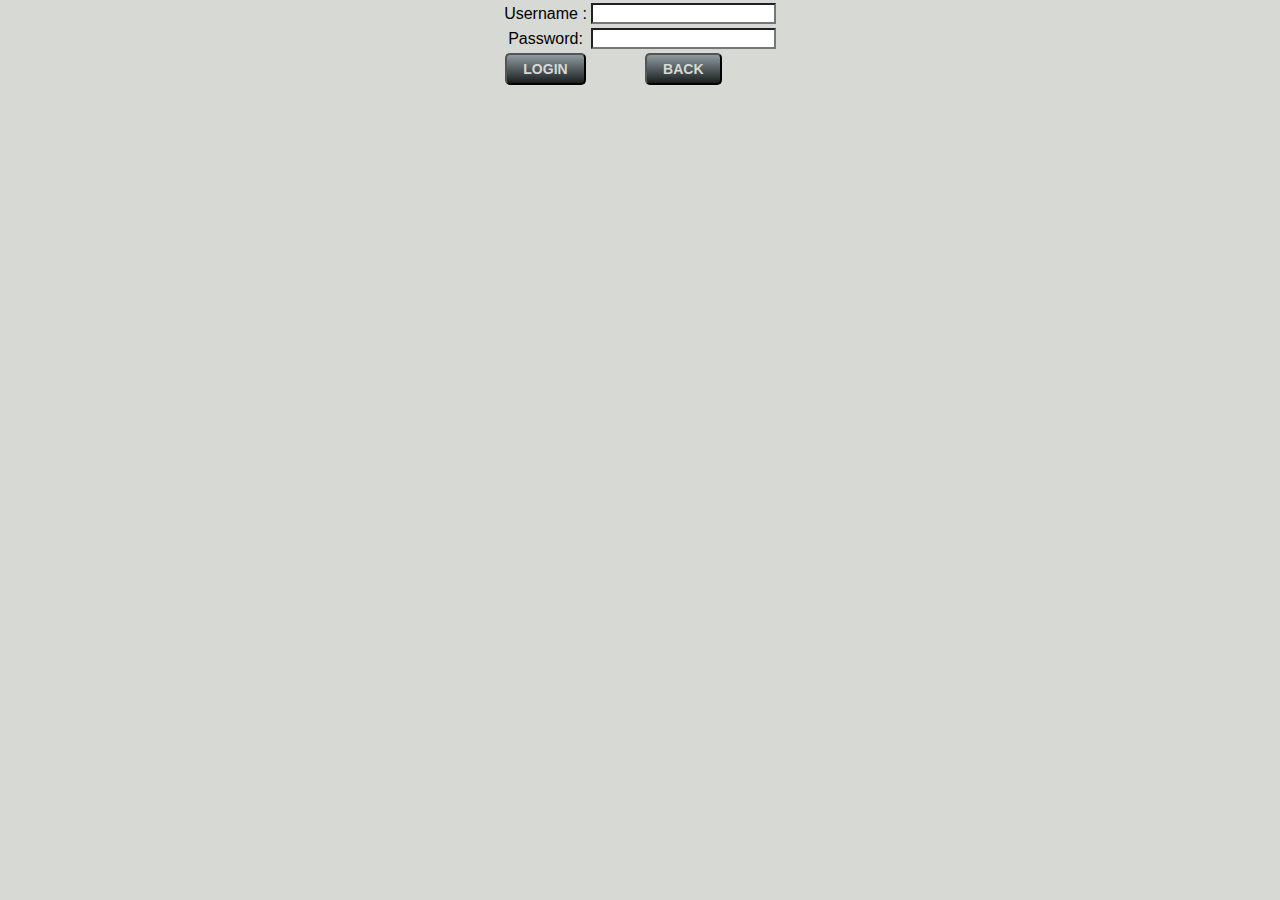
<file: WebContent/start/login.html>
<!DOCTYPE html PUBLIC "-//W3C//DTD HTML 4.01 Transitional//EN" "http://www.w3.org/TR/html4/loose.dtd">
<html ng-app="app">
<head>
<meta http-equiv="Content-Type" content="text/html; charset=ISO-8859-1">
<script src="angular.js"></script>
<script src="ngStorage.js"></script>
<script src="login.js"></script>
<link rel="stylesheet" type="text/css" media="screen" href="screen.css" />
<title>Forum</title>
</head>
<body>
<div ng-controller="loginCtrl">

		<form>
			<table class="centerTable">
			<input type="text" id="searchBar" style="display:none">
				<tbody>
					<tr>
						<td><label for="username">Username :</label></td>
						<td><input type="text" id="username" name="username" ng-model="username"></td>
						</input>
					</tr>
					<tr>

						<td><label for="password">Password: </label></td>
						<td><input type="password" id="pass" name="pass" ng-model="pass"></input></td>
					</tr>
					<tr>
						<td><button ng-click="login(username,pass)">Login</button></td>
						<td><button ng-click="back()">Back</button></td>
					</tr>
				</tbody>
			</table>
		</form>

	</div>

	
</body>
</html>
</file>
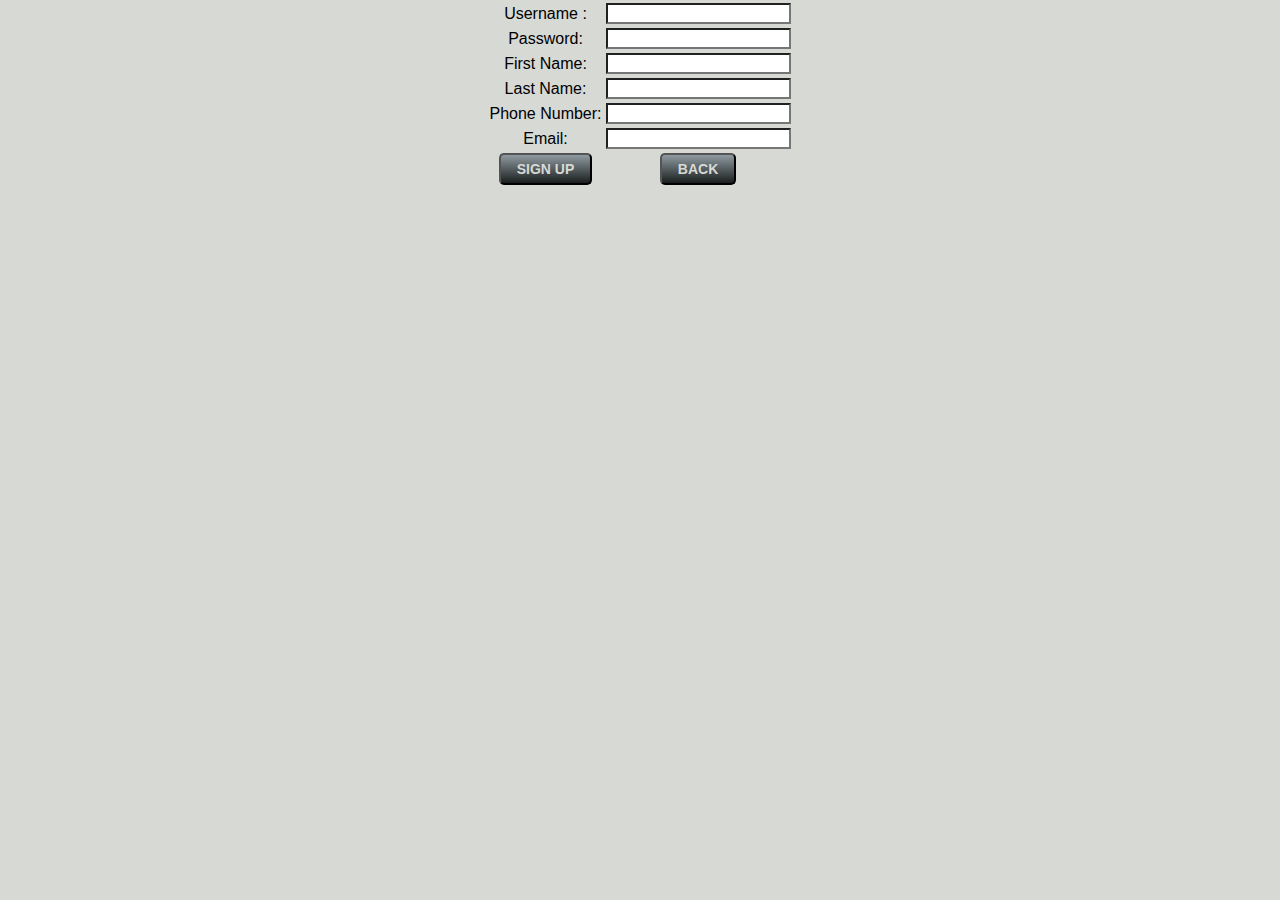
<file: WebContent/start/register.html>
<!DOCTYPE html PUBLIC "-//W3C//DTD HTML 4.01 Transitional//EN" "http://www.w3.org/TR/html4/loose.dtd">
<html ng-app="app">
<head>
<meta http-equiv="Content-Type" content="text/html; charset=ISO-8859-1">
<script src="angular.js"></script>
<script src="ngStorage.js"></script>
<script src="login.js"></script>
<link rel="stylesheet" type="text/css" media="screen" href="screen.css" />
<title>Forum</title>
</head>
<body id="babout">
<div ng-controller="loginCtrl">
 	<form>
 		<table class="centerTable">
 		<input type="text" id="searchBar" style="display:none">
 			<tbody>
 				<tr>
					<td><label for="username">Username :</label> </td>
					<td><input type="text" id="username" name="username" ng-model="username"> </input> </td>
				</tr>
				<tr>
					<td><label for="password">Password: </label> </td>
					<td><input type="password" id="pass" name="pass" ng-model="pass"> </input> </td>
				</tr>
				<tr>
					<td><label for="fname">First Name: </label> </td>
					<td><input type="text" id="fname" name="fname" ng-model="fname"> </input> </td>
				</tr>
				<tr>	 
					<td><label for="lname">Last Name: </label> </td>
					<td><input type="text" id="lname" name="lname" ng-model="lname"> </input> </td>
				</tr>	
 				<tr>
					<td><label for=phone>Phone Number: </label> </td>
					<td><input type="text" id="phone" name="phone" ng-model="phone"> </input> </td>
				</tr>	
				 <tr>
					<td><label for="email">Email: </label> </td>
					<td><input type="text" id="email" name="email" ng-model="email"> </input> </td>
				</tr>
	 			</tr>
					<td><button ng-click="register(username,pass,fname,lname,phone,email)">Sign Up</button></td>
					<td><button ng-click="back()">Back</button></td>
				</tr>
			</tbody>
		</table>
	</form>
	
</div>
	<input type="text" id="searchBar" style="display:none">
	
</body>
</html>
</file>
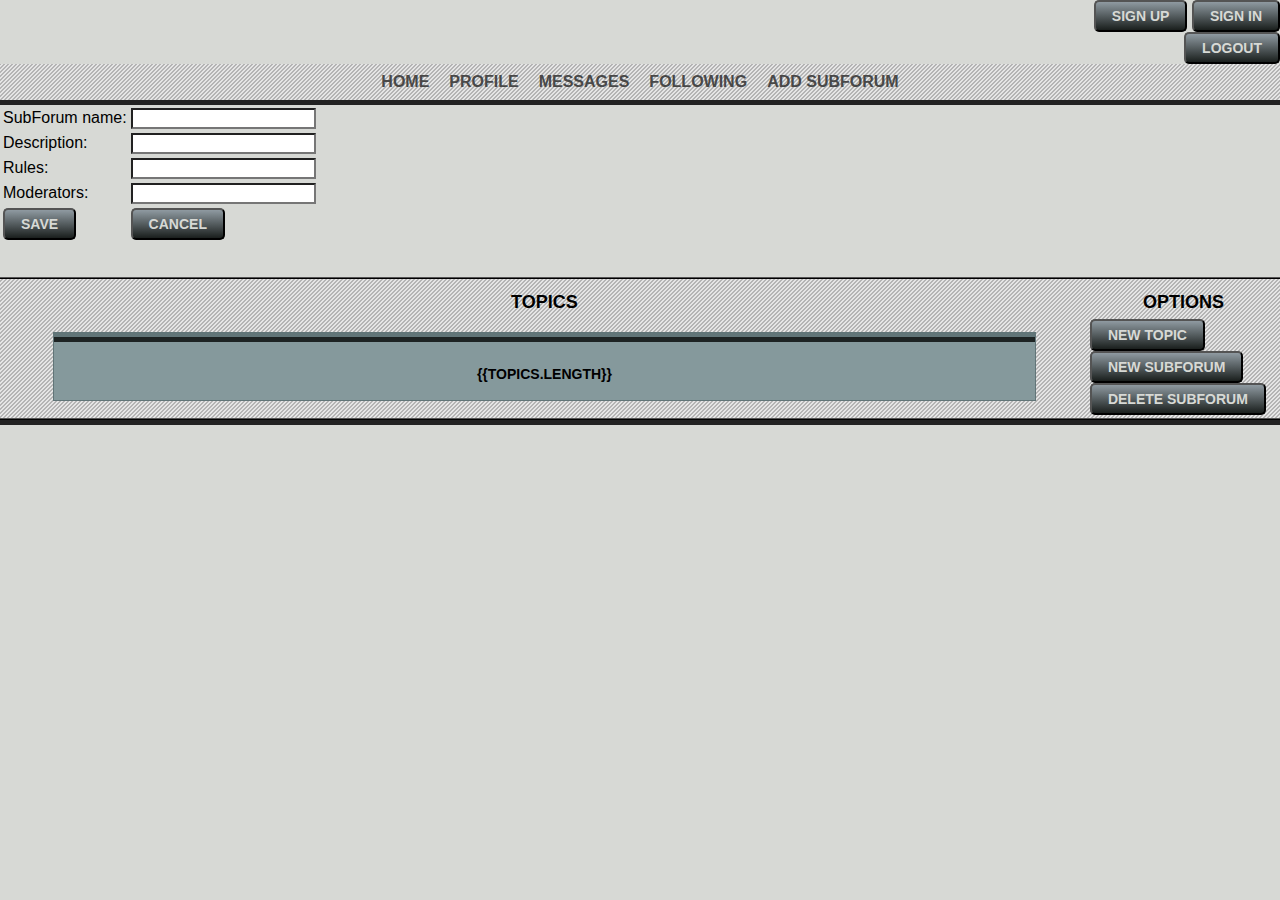
<file: WebContent/start/subForum.html>
<html ng-app="app">
<head>
<meta http-equiv="Content-Type" content="text/html; charset=ISO-8859-1">
<script src="angular.js"></script>
<script src="ngStorage.js"></script>
<script src="login.js"></script>
<link rel="stylesheet" type="text/css" media="screen" href="screen.css" />
<title>Forum</title>
</head>
<body id="babout">
	<div ng-controller="loginCtrl" class="header">
		<div ng-hide="logged">
			<button ng-click="registrationCalled()">Sign Up</button>
			<button ng-click="loginCalled()">Sign In</button>
		</div>
		<div ng-show="logged">
			<button ng-click="logout()">Logout</button>
		</div>
	


	<div id="navigation">
		<ul>
			<li id="lhome"><a href="/aaa/start/index.html">Home</a></li>
			<li id="lproducts"><a href="#01">Profile</a></li>
			<li id="lsolutions"><a href="#02">Messages</a></li>
			<li id="lmysterious"><a href="#03">Following</a></li>
			<li id="labout"><a href="#03" ng-hide="regular" nc-click="newSub()">Add SubForum</a></li>
		</ul>
	</div>
	
	<div ng-show="addingNewSub">
			<form>
				<table>
					<tbody>
						<tr>
							<td><label for="name">SubForum name:</label></td>
							<td><input type="text" name="sfname" ng-model="sfname">
								</input></td>
						</tr>

						<tr>
							<td><label for="desc">Description:</label></td>
							<td><input type="text" name="sfdesc" ng-model="sfdesc">
								</input></td>
						</tr>

						<tr>
							<td><label for="sfrules">Rules:</label></td>
							<td><input type="text" name="sfrules" ng-model="sfrules">
								</input></td>
						</tr>

						<tr>
							<td><label for="sfmods">Moderators:</label></td>
							<td><input type="text" name="sfmods" ng-model="sfmods">
								</input></td>
						</tr>
						</tr>
						<td><button ng-click="newSubForum(sfname,sfdesc,sfrules,sfmods)">Save</button></td>
						<td><button ng-click="cancelNewSF()">Cancel</button></td>
						</tr>
					</tbody>
				</table>
			</form>
		</div>
	
	
	
	
	<span>&nbsp;</span>
	
	<div class="subs">

		<table id="pocetnasubs">
			<thead>
				<tr>
					<th id="th1subs"><h4>Topics</h4></th>
					<th><h4>Options</h4></th>
				</tr>
			</thead>
			<tbody>
				<tr>
					<td >
						<dl >
							<dt>
							{{topics.length}}
								
							</dt>
						</dl>
					</td>
					<td id="td2subs" >
						<div ng-show="logged">
						
								<button ng-click="newTopic()">New Topic</button>
							<div  ng-disabled="regular">
								<button ng-click="newSub()" ng-hide="regular">New SubForum</button>
								<button ng-click="deleteSub()" ng-hide="regular">Delete SubForum</button>
							</div>
							
						</div>
					</td>
				</tr>
			</tbody>
		</table>
	</div>
</div>
</body>
</html>
</file>
<file: WebContent/start/screen.css>
html
{
	margin: 0;
	padding: 0;
	color: #000000;
	background-color: #d7d9d5;
	font: normal 16px "Trebuchet MS", "Lucida Grande", Verdana, Georgia, Sans-Serif;
}

/* Links */

a:link { text-decoration: none; color: #3c4f53;}

.topiclink{ font-size: 14px; }

.topiclinkMain{ font-size: 18px; }

.sublink{ font-size: 20px; }

.suboptions{
	list-style-type: none;
    margin: 0;
    padding: 0;
	
}

.navlink{ font-size: 22px; }

a:visited { text-decoration: none; color: #121212; }

a:hover, a:active { color: #617578; }

/* Html Elements */

h1, h2, h3, h5, h6 { font-weight: normal; margin: 0; padding: 10px 0; color: #121212; text-align:center; }

h1 { font-size: 30px; }

h2 { font-size: 26px; }

h3 { font-size: 22px; }

h4 { font-size: 18px; 
	margin: 0;
	color: #000000;
	font-weight: bold;
	padding: 10px 0 2px; 
	text-transform: uppercase; 
	text-align: center;
	}

h5, h6 { font-size: 17px; }

ul, ol, dl, blockquote, pre
{
	color: #000000;
	margin: 10px 50px; 
	padding: 10px 30px; 
	line-height: 1.6em;
	border: 1px ridge #617578;
	border-top: 10px ridge #617578;
	background: #85999c;
	
	
}

.topics{
	color: #000000;
	margin: 10px 50px; 
	padding: 10px 30px; 
	line-height: 1.6em;
	border: 1px ridge #617578;
	border-top: 10px ridge #617578;
	background: #eeeeee url(images/navigation_bg.gif) top left repeat; 
	box-shadow: 0px 0px 10px 2px #698083;
	
}

.shadow{
	box-shadow: 0px 0px 10px 2px #698083;
}
p { margin: 0; 
	font-size: 14px; 
	font-weight: normal;
	text-transform: none; 
	}

ul { list-style-type: square; } 

dt
{
	margin: 0;
	color: #000000;
	font-size: 14px; 
	font-weight: bold;
	padding: 10px 0 2px; 
	text-transform: uppercase; 
	text-align: center;
	
}

dd { margin: 0; padding: 2px 0 5px; margin-bottom: 5px; border-bottom: 1px dotted #555555; text-align:center; }

dd.last { border-bottom-width: 0; }

pre { font-family: Consolas, Verdana, "Courier New"; font-size: 11px; padding: 10px 30px; }

code { color: #000000; }

abbr, acronym { text-decoration: none; border-bottom: 1px dotted #aaaaaa; cursor: help; }

em { font-style: italic; }

strong { font-weight: bold; }

ins { color: #999999; text-decoration: none; padding-left: 20px; background: transparent url(images/information.png) center left no-repeat; }

del { text-decoration: line-through; } 

blockquote { text-align: right; }

blockquote p { text-align: left; }

blockquote cite { font-style: normal; padding-right: 10px; }

/* Structure */


.login { 
  text-align: right;
}

.field{
 	display: inline-block;
    width:100px;
    text-align: right;
}
button{
	
	/*padding-right: 50px;
	width: 100%;
	*/
	
	background: #8f9aa1;
  background-image: -webkit-linear-gradient(top, #8f9aa1, #1a1f1d);
  background-image: -moz-linear-gradient(top, #8f9aa1, #1a1f1d);
  background-image: -ms-linear-gradient(top, #8f9aa1, #1a1f1d);
  background-image: -o-linear-gradient(top, #8f9aa1, #1a1f1d);
  background-image: linear-gradient(to bottom, #8f9aa1, #1a1f1d);
  -webkit-border-radius: 5;
  -moz-border-radius: 5;
  border-radius: 5px;
  font-family: "Trebuchet MS", "Lucida Grande", Verdana, Georgia, Sans-Serif;
  color: #d7d9d5;
  font-size: 14px;
  padding: 6px 16px 6px 16px;
  text-decoration: none;
  text-transform: uppercase; 
  font-weight: bold;
  
}

button:hover {
  background: #b8bcbf;
  background-image: -webkit-linear-gradient(top, #b8bcbf, #5e6970);
  background-image: -moz-linear-gradient(top, #b8bcbf, #5e6970);
  background-image: -ms-linear-gradient(top, #b8bcbf, #5e6970);
  background-image: -o-linear-gradient(top, #b8bcbf, #5e6970);
  background-image: linear-gradient(to bottom, #b8bcbf, #5e6970);
  text-decoration: none;
}

body
{
	margin: 0;
	float: left;
	width: 100%; 
}

.header
{
	float: left; 
	width: 100%; 
	clear: both;
	background: #d7d9d5 ;
	border-bottom: 5px solid #222222;
	text-align: right;
	
  
}
.textarea{
	height: 50px;
	cols: 30;
	rows: 4;
}
.centerTable{
	float: center;
	text-align: center;
	margin-left:auto; 
    margin-right:auto;
}
#navigation
{
	float: left;
	width: 100%; 
	clear: both;
	color: #333333;
	border-bottom: 5px solid #222222;
	background: #eeeeee url(images/navigation_bg.gif) top left repeat; 
	overflow:hidden;
   position:relative;
}
#pocetna{
    
    border-bottom: 2px ridge black;
   
    table-layout: fixed;
    width: 100%;
}


#following{
    border-top: 2px ridge black;
    border-bottom: 2px ridge black;
   
    table-layout: fixed;
    width: 100%;
}


#td2{
	vertical-align: top;
	
}


#pocetnasubs{
    border-top: 2px ridge black;
    border-bottom: 2px ridge black;
   
    table-layout: fixed;
    width: 100%;
}

#th1subs {
    width: 85%;
}
#td2subs{
	vertical-align: top;
	
}

#newsub{
	text-align: center;
	width: 100%; 
}
.subs
{
	text-align: center;
	width: 100%; 
	
	color: #333333;
	border: 2px thin #222222;
	background: #eeeeee url(images/navigation_bg.gif) top left repeat; 
}

.normWidth
{
	text-align: center;
	width: 50%; 
	margin: auto;
	color: #333333;
	border: 2px thin #222222;
	background: #eeeeee url(images/navigation_bg.gif) top left repeat; 

}

#wrapper
{
	clear: both;
	float: left;
	width: 100%;
	margin: 10px 0; 
	
}

#content-wrapper
{
	width: 100%;
	float: left;
}

input[type=text] {
	background-color:  white;
	color: black;
	width:100%;
      box-sizing:border-box;
}
.select{
	width:100%;
      box-sizing:border-box;
}
textarea {
	background-color:  white;
	color: black;
}


.dislike{
	
	padding-left:5em;
	
}


input[type=password] {
	background-color: white;
	color: black;
	width:100%;
      box-sizing:border-box;

}


#content
{
	float: left;
	padding: 0 20px;
	width: 100%;
}

#sidebar-wrapper
{
	width: 40%;
	float: left;
}

#sidebar
{
	float: left;
	padding: 0 20px;
}

#footer
{
	clear: both;
	float: left;
	width: 100%; 
	color: #888888;
	text-align: center; 
	background-color: #222222;
	border-top: 1px solid #000000;
	border-bottom: 10px solid #191919;
}

/* Header */

#header h1 { padding: 5px; }

/* Navigation */

#navigation ul {  clear:left;
				position:relative;
				left:50%;
   text-align:center;
				float: left; list-style-type: none; margin: 0; padding: 0; background: none; border-width: 0;
	
 }

#navigation li { float: left; 
display:block;
  
   list-style:none;
   margin:0;
   padding:0;
   position:relative;
   right:50%;}
#navigation input{
	width: 150px;
	 padding: 5px 5px;
    margin: 3px 0;
    box-sizing: border-box;

}
#searchBar{
	
	 background-image: url(images/search.png);
    background-position: 0px center;
    background-repeat: no-repeat;
    border: 1px solid #ccc;

    -webkit-border-radius: 4px;
    -moz-border-radius: 4px;
    -ms-border-radius: 4px;
    -o-border-radius: 4px;
    border-radius: 4px;

    padding: 10px 5px 10px 20px;
    text-indent: 20px;

    -webkit-transition: all 0.2s;
    -moz-transition: all 2s;
    transition: all 0.2s;

}
#navigation a
{
	float: left;
	display: block;
	padding: 5px 10px; 
}

#navigation a:link,
#navigation a:visited
{
	color: #484848; 
	font-weight: bold; 
	text-transform: uppercase; 
}

#navigation a:s,
#navigation a:active
{
	color: #698692;
	background: #495a6b;
}

li#lhome a:hover,
li#lhome a:active
{
	background-position: 0 -3px; 
}

li#lproducts a:hover,
li#lproducts a:active
{
	background-position: 0 1px; 
}

li#lsolutions a:hover,
li#lsolutions a:active
{
	background-position: 0 2px; 
}

li#lmysterious a:hover,
li#lmysterious a:active
{
	background-position: 0 -1px; 
}

li#labout a:hover,
li#labout a:active
{
	background-position: 0 -2px; 
}

li#lcontact a:hover,
li#lcontact a:active
{
	background-position: 0 -3px; 
}



/* Sidebar */

#sidebar p
{
	color: #999999;
	margin: 10px 35px; 
	padding: 5px 30px; 
	line-height: 1.6em;
	border: 1px solid #1a1a1a;
	border-top: 10px solid #151515;
}

/* Footer */

#footer p { margin: 15px 0; }

#footer a:link { color: #888888; font-weight: bold; border-bottom: 1px dotted #888888; } 

#footer a:visited { color: #666666; font-weight: bold; border-bottom: 1px dotted #666666; }

#footer a:hover, #footer a:active { color: #999999; border-bottom: 1px solid #999999; }
</file>
